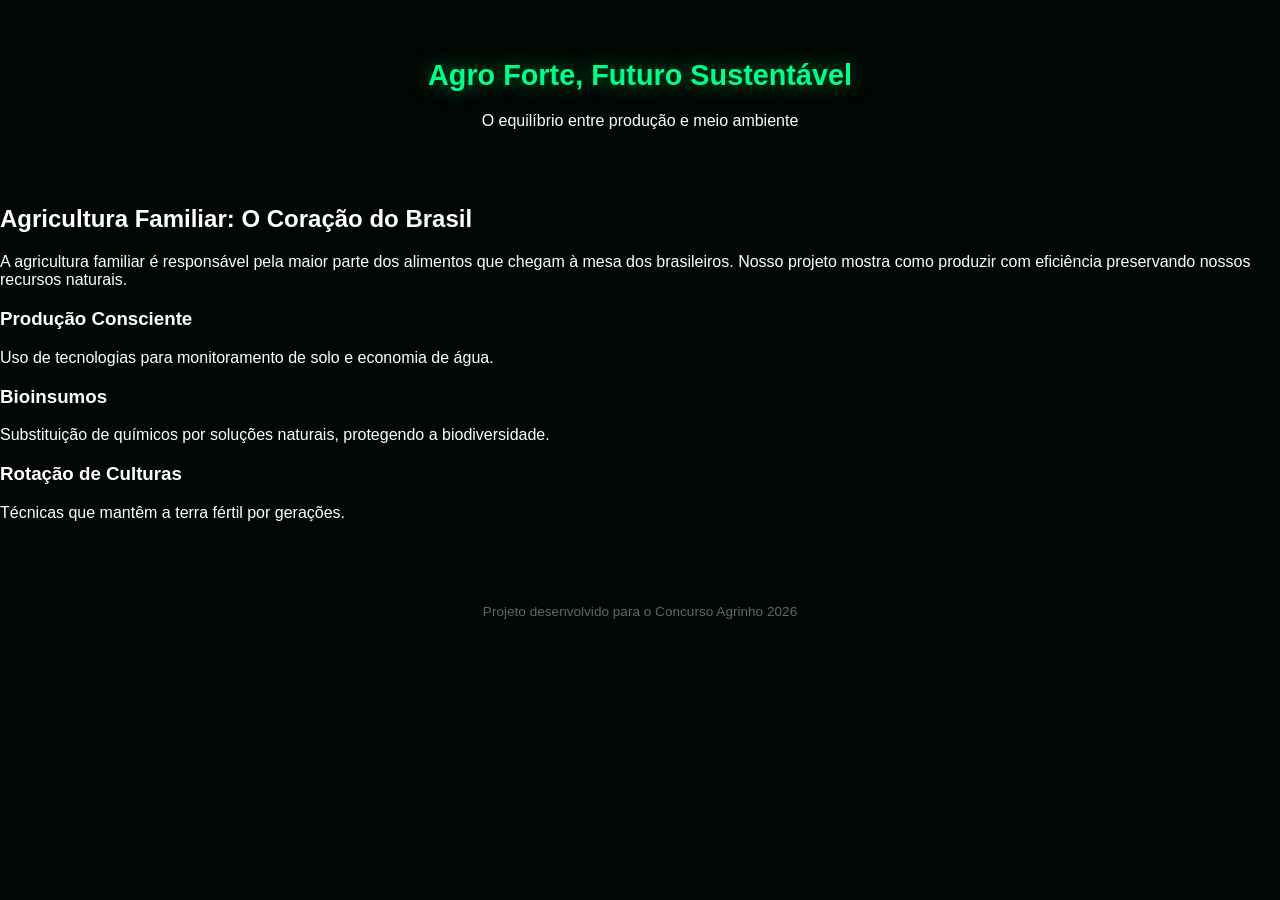
<file: gemini-code-1778341694458.html>
<!DOCTYPE html>
<html lang="pt-br">
<head>
    <meta charset="UTF-8">
    <meta name="viewport" content="width=device-width, initial-scale=1.0">
    <title>AgroSustentável - Futuro da Agricultura Familiar</title>
    <link rel="stylesheet" href="style.css">
</head>
<body>
    <header>
        <h1>Agro Forte, Futuro Sustentável</h1>
        <p>O equilíbrio entre produção e meio ambiente</p>
    </header>

    <main>
        <section id="sobre">
            <h2>Agricultura Familiar: O Coração do Brasil</h2>
            <p>A agricultura familiar é responsável pela maior parte dos alimentos que chegam à mesa dos brasileiros. Nosso projeto mostra como produzir com eficiência preservando nossos recursos naturais.</p>
        </section>

        <section id="pilares">
            <div class="card">
                <h3>Produção Consciente</h3>
                <p>Uso de tecnologias para monitoramento de solo e economia de água.</p>
            </div>
            <div class="card">
                <h3>Bioinsumos</h3>
                <p>Substituição de químicos por soluções naturais, protegendo a biodiversidade.</p>
            </div>
            <div class="card">
                <h3>Rotação de Culturas</h3>
                <p>Técnicas que mantêm a terra fértil por gerações.</p>
            </div>
        </section>
    </main>

    <footer>
        <p>Projeto desenvolvido para o Concurso Agrinho 2026</p>
    </footer>
</body>
</html>
</file>
<file: style.css>
:root {
    --neon-green: #00ff88;
    --neon-cyan: #00e5ff;
    --dark-void: #020604;
    --glass-white: rgba(255, 255, 255, 0.05);
    --glass-border: rgba(255, 255, 255, 0.1);
}

body { background-color: var(--dark-void); color: #ffffff; font-family: 'Rajdhani', sans-serif; margin: 0; overflow-x: hidden; }

.grid-overlay {
    position: fixed; top: 0; left: 0; width: 100%; height: 100%;
    background-image: linear-gradient(rgba(0, 255, 136, 0.05) 1px, transparent 1px), 
                      linear-gradient(90deg, rgba(0, 255, 136, 0.05) 1px, transparent 1px);
    background-size: 50px 50px; z-index: -2;
}

header { padding: 40px 20px; text-align: center; }
h1 { font-family: 'Orbitron', sans-serif; font-size: 1.8rem; color: var(--neon-green); text-shadow: 0 0 20px rgba(0, 255, 136, 0.5); }

.text-block-accessible { max-width: 850px; margin: 30px auto; padding: 0 25px; text-align: justify; }
.text-block-accessible p { font-size: 1.3rem; line-height: 1.8; color: #e0e0e0; }

.glass-panel { background: rgba(0, 0, 0, 0.4); border: 1px solid var(--glass-border); border-radius: 20px; padding: 30px; max-width: 850px; margin: 30px auto; width: 90%; }
.section-title { font-family: 'Orbitron', sans-serif; color: var(--neon-cyan); font-size: 1.4rem; margin-bottom: 20px; }

.protocol-info { margin-bottom: 25px; border-bottom: 1px solid var(--glass-border); padding-bottom: 15px; font-size: 1.1rem; }

.tips-container { display: grid; grid-template-columns: 1fr 1fr; gap: 20px; }
.tip-box { background: rgba(255, 68, 68, 0.1); border: 1px solid rgba(255, 68, 68, 0.3); padding: 20px; border-radius: 12px; }
.tip-box.agrinho { background: rgba(0, 255, 136, 0.1); border: 1px solid var(--neon-green); }
.tip-box h4 { margin-top: 0; font-family: 'Orbitron'; font-size: 0.9rem; margin-bottom: 10px; }
.tip-box p { font-size: 1.05rem; line-height: 1.5; margin: 0; }

.image-container { max-width: 800px; width: 90%; border-radius: 15px; overflow: hidden; border: 1px solid var(--neon-green); margin: 20px auto; position: relative; }
.image-container img { width: 100%; display: block; }
.image-caption { position: absolute; bottom: 0; width: 100%; background: rgba(0,0,0,0.8); color: var(--neon-green); padding: 10px; text-align: center; font-size: 0.8rem; }
.image-source { text-align: center; font-size: 0.8rem; color: #777; margin-top: -10px; margin-bottom: 40px; }

#cards-container { display: flex; flex-wrap: wrap; justify-content: center; gap: 15px; padding: 20px; }
.glass-card { background: var(--glass-white); border: 1px solid var(--glass-border); border-radius: 15px; padding: 20px; width: 220px; text-align: center; transition: 0.3s; }
.glass-card:hover { border-color: var(--neon-green); transform: translateY(-5px); }

.btn-link, .btn-link-sm { color: var(--neon-cyan); text-decoration: none; border: 1px solid var(--neon-cyan); padding: 6px 12px; border-radius: 4px; display: inline-block; margin-top: 10px; font-size: 0.85rem; }

.progress-bg { background: rgba(255,255,255,0.1); height: 22px; border-radius: 12px; margin: 12px 0; overflow: hidden; }
.progress-fill { height: 100%; display: flex; align-items: center; justify-content: center; font-size: 12px; color: #000; font-weight: bold; width: 0%; transition: width 0.5s ease; }
.neon-green { background: var(--neon-green); box-shadow: 0 0 15px var(--neon-green); }
.neon-cyan { background: var(--neon-cyan); box-shadow: 0 0 15px var(--neon-cyan); }

.btn-main, .btn-action { background: var(--neon-green); border: none; padding: 12px 25px; font-family: 'Orbitron'; cursor: pointer; border-radius: 4px; font-weight: bold; margin-bottom: 20px; transition: 0.3s; }
.red { background: #ff4444; color: #fff; }

#terminal-screen { background: #000; padding: 20px; border-radius: 10px; border-left: 4px solid var(--neon-cyan); min-height: 100px; text-align: left; }

footer { text-align: center; padding: 50px 20px; font-size: 0.85rem; color: #666; line-height: 1.6; }

@media (max-width: 600px) { .tips-container { grid-template-columns: 1fr; } h1 { font-size: 1.5rem; } }
</file>
